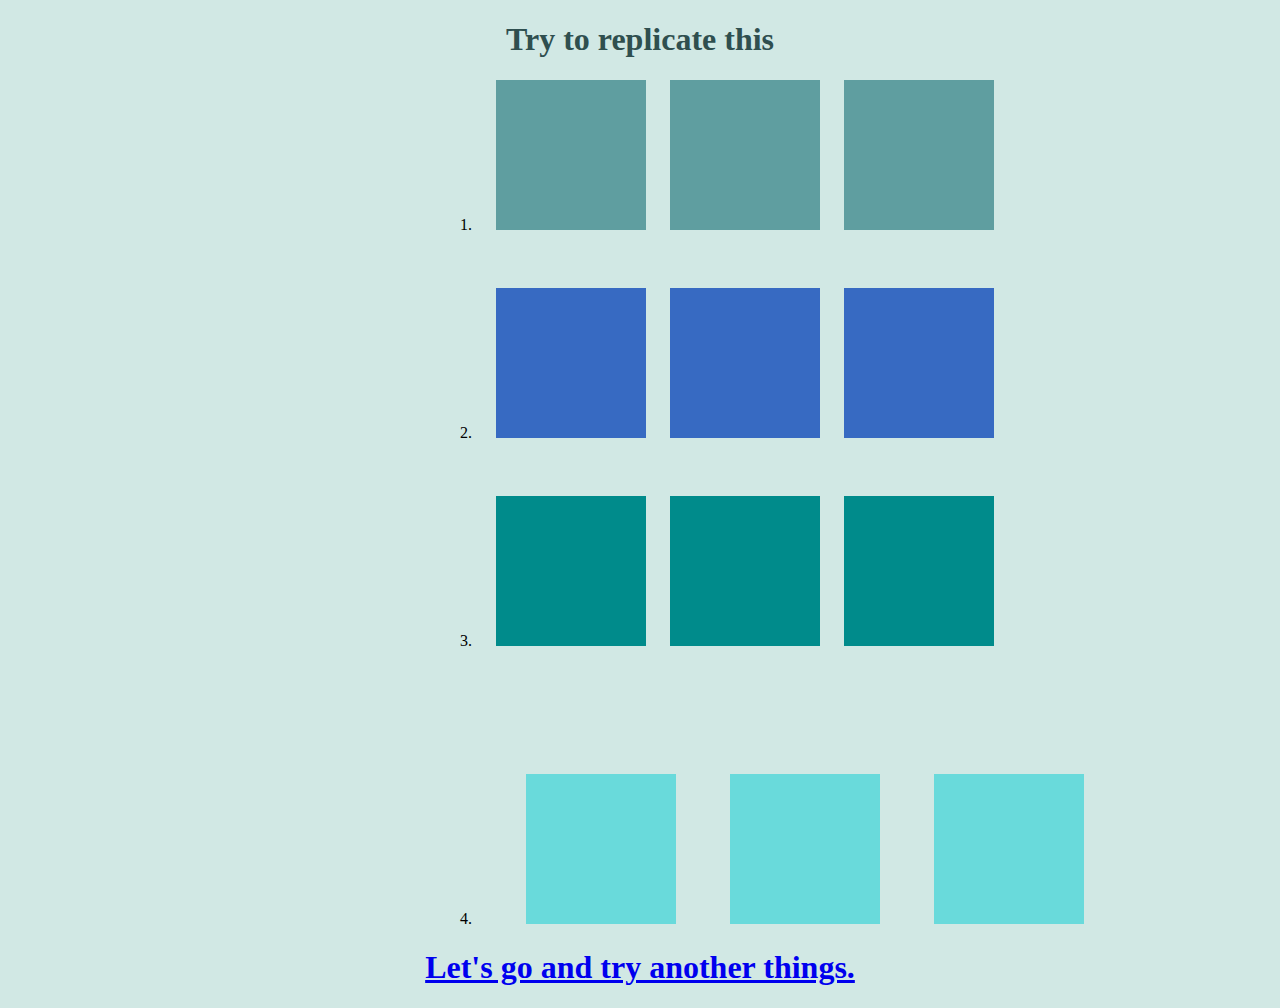
<file: index.html>
<!DOCTYPE html>
<html lang="en">
<head>
    <meta charset="UTF-8">
    <meta http-equiv="X-UA-Compatible" content="IE=edge">
    <meta name="viewport" content="width=device-width, initial-scale=1.0">
    <title>Document</title>
    <link rel="stylesheet" href="index.css">
</head>
<body>
    <h1 class="heading">Try to replicate this</h1>
    <ol>
        <li>
            <div class="skewx box1"></div>
            <div class="skewx box1"></div>
            <div class="skewx box1"></div>
        </li><br><br><br>
         <li>
             <div class="skewy box2"></div>
             <div class="skewy box2"></div>
             <div class="skewy box2"></div>
         </li><br><br><br>
         <li>
            <div class="rotate box3"></div>
            <div class="rotate box3"></div>
            <div class="rotate box3"></div>
        </li><br><br><br>
        <li>
            <div class="square1"></div>
            <div class="square2"></div>
            <div class="square3"></div>
        </li>
    </ol>  
    <a href="./page2.html"><h1 class="head2">Let's go and try another things.</h1></a>
</body>
</html>
</file>
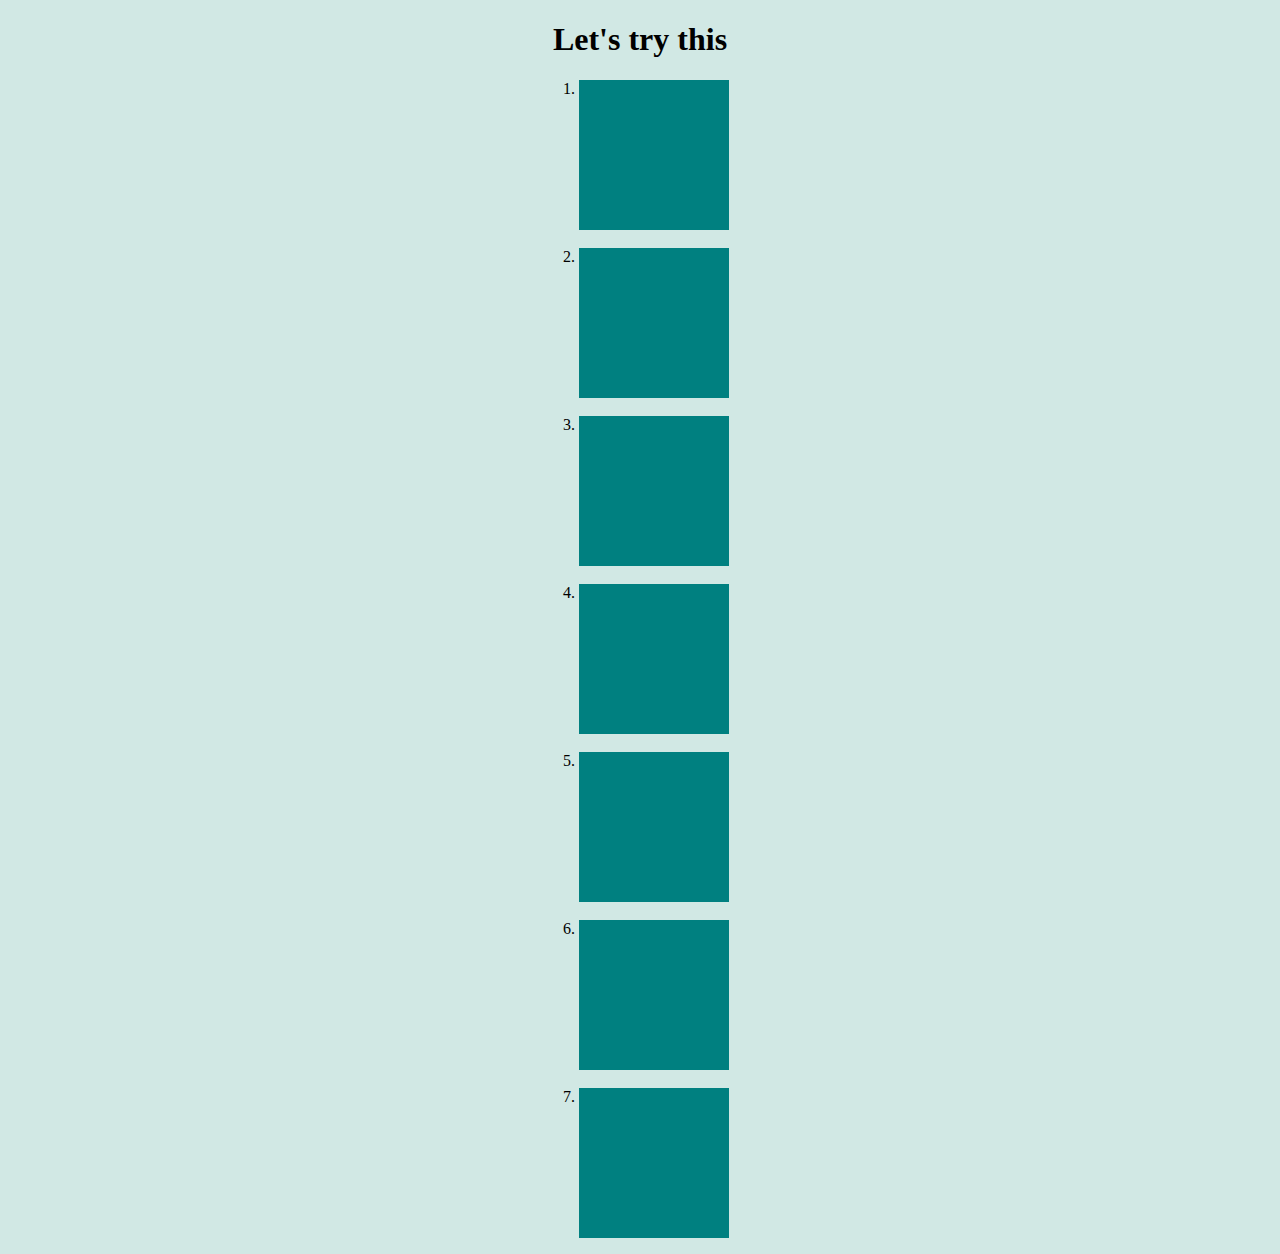
<file: page2.html>
<!DOCTYPE html>
<html lang="en">
<head>
    <meta charset="UTF-8">
    <meta http-equiv="X-UA-Compatible" content="IE=edge">
    <meta name="viewport" content="width=device-width, initial-scale=1.0">
    <title>Document</title><link rel="stylesheet" href="./page2.css">
</head>
<body>
    <h1 class="heading">Let's try this</h1>
    <ol>
        <li>
            <div class="sq1"></div>
        </li><br>
        <li>
            <div class="sq2"></div>
        </li><br>
        <li>
            <div class="sq3"></div>
        </li><br>
        <li>
            <div class="sq4"></div>
        </li><br>
        <li>
            <div class="sq5"></div>
        </li><br>
        <li>
            <div class="sq6"></div>
        </li><br>
        <li>
            <div class="sq7"></div>
        </li>
    </ol>
</body>
</html>
</file>
<file: index.css>
body{
    background-color: #D1E8E4;
}
.heading{
    text-align: center;
    color: darkslategrey;
}
.skewx{
    height: 150px;
    width: 150px;
    background-color: cadetblue;
    margin-left: 20px;
    display: inline-block;
    animation-name: SQU;
    animation-duration: 2s;
    animation-iteration-count: infinite;
}
@keyframes SQU{
    50%{
        transform: skew(30deg);
    }
    50%{
        transform: skewX(40deg);
    }

}
li{
    margin-left: 428px;
}
.skewy{
    height: 150px;
    width: 150px;
    background-color: rgba(24, 81, 187, 0.836);
    margin-left: 20px;
    display: inline-block;
    animation-name: one;
    animation-duration: 2s;
    animation-iteration-count: infinite;
}
@keyframes one{
    50%{
        transform: skew(-30deg);
    }
    50%{
        transform: skewY(30deg);
    }
}
li{
    margin-left: 428px;
}
.rotate{
    height: 150px;
    width: 150px;
    background-color: darkcyan;
    margin-left: 20px;
    display: inline-block;
    animation-name: rotate;
    animation-duration: 2s;
    animation-iteration-count: infinite;
}
@keyframes rotate {
    100%{
        transform: rotate(360deg);
    }
}
li{
    margin-left: 428px;
}
.square1{
    background-color: #69DADB;
    width: 150px;
    height: 150px;
    display: inline-block;
    margin-left: 50px;
    margin-top: 70px;
    animation-name: Yscale;
    animation-iteration-count: infinite;
    animation-duration: 3s;
    transition: height 5s linear;
}
@keyframes Yscale {
    50%{
        transform: scaleY(1);
    
    }
    90%{
        transform: scaleY(-1);
    }
}

.square2{
    background-color: #69DADB;
    width: 150px;
    height: 150px;
    display: inline-block;
    margin-left: 50px;
    margin-top: 70px;
    animation: Xscale 2s linear 0s infinite;
}

@keyframes Xscale {
    100%{
        transform: scaleX(1.5);
    }
}
.square3{
    background-color: #69DADB;
    width: 150px;
    height: 150px;
    display: inline-block;
    margin-left: 50px;
    margin-top: 70px;
    animation-name: ro;
    animation-iteration-count: infinite;
    animation-duration: 2s;
}

@keyframes ro {
    100%{
        transform: rotate(100deg);
    }
}
.head2{
    text-align: center;
}
</file>
<file: page2.css>
body{
    background-color: #D1E8E4;
}
.heading{
    text-align: center;
}
ol{
    margin-left: 42%;
}
.sq1{
    background-color: teal;
    width: 150px;
    height: 150px;
    transition: width 3s ease-in;
}
.sq1:hover{
    width: 300px;
}
.sq2{
    background-color: teal;
    width: 150px;
    height: 150px;
    transition: width 3s ease-in , height 4s ease-in;
}
.sq2:hover{
    width: 300px;
    height: 380px;
}
.sq3{
    background-color: teal;
    width: 150px;
    height: 150px;
    transition: width 2s ease;
}
.sq3:hover{
    width: 350px;
}
.sq4{
    background-color: teal;
    width: 150px;
    height: 150px;
    transition: width 1s ease-in;
}
.sq4:hover{
    width: 350px;
}
.sq5{
    background-color: teal;
    width: 150px;
    height: 150px;
    transition: width 1s ease-out;
}
.sq5:hover{
    width: 350px;
}
.sq6{
    background-color: teal;
    width: 150px;
    height: 150px;
    transition: width 2s ease-in-out;
}
.sq6:hover{
    width: 350px;
}
.sq7{
    background-color: teal;
    width: 150px;
    height: 150px;
    transition: width 2s ease-in-out;
}
.sq7:hover{
    width: 350px;
}
</file>
